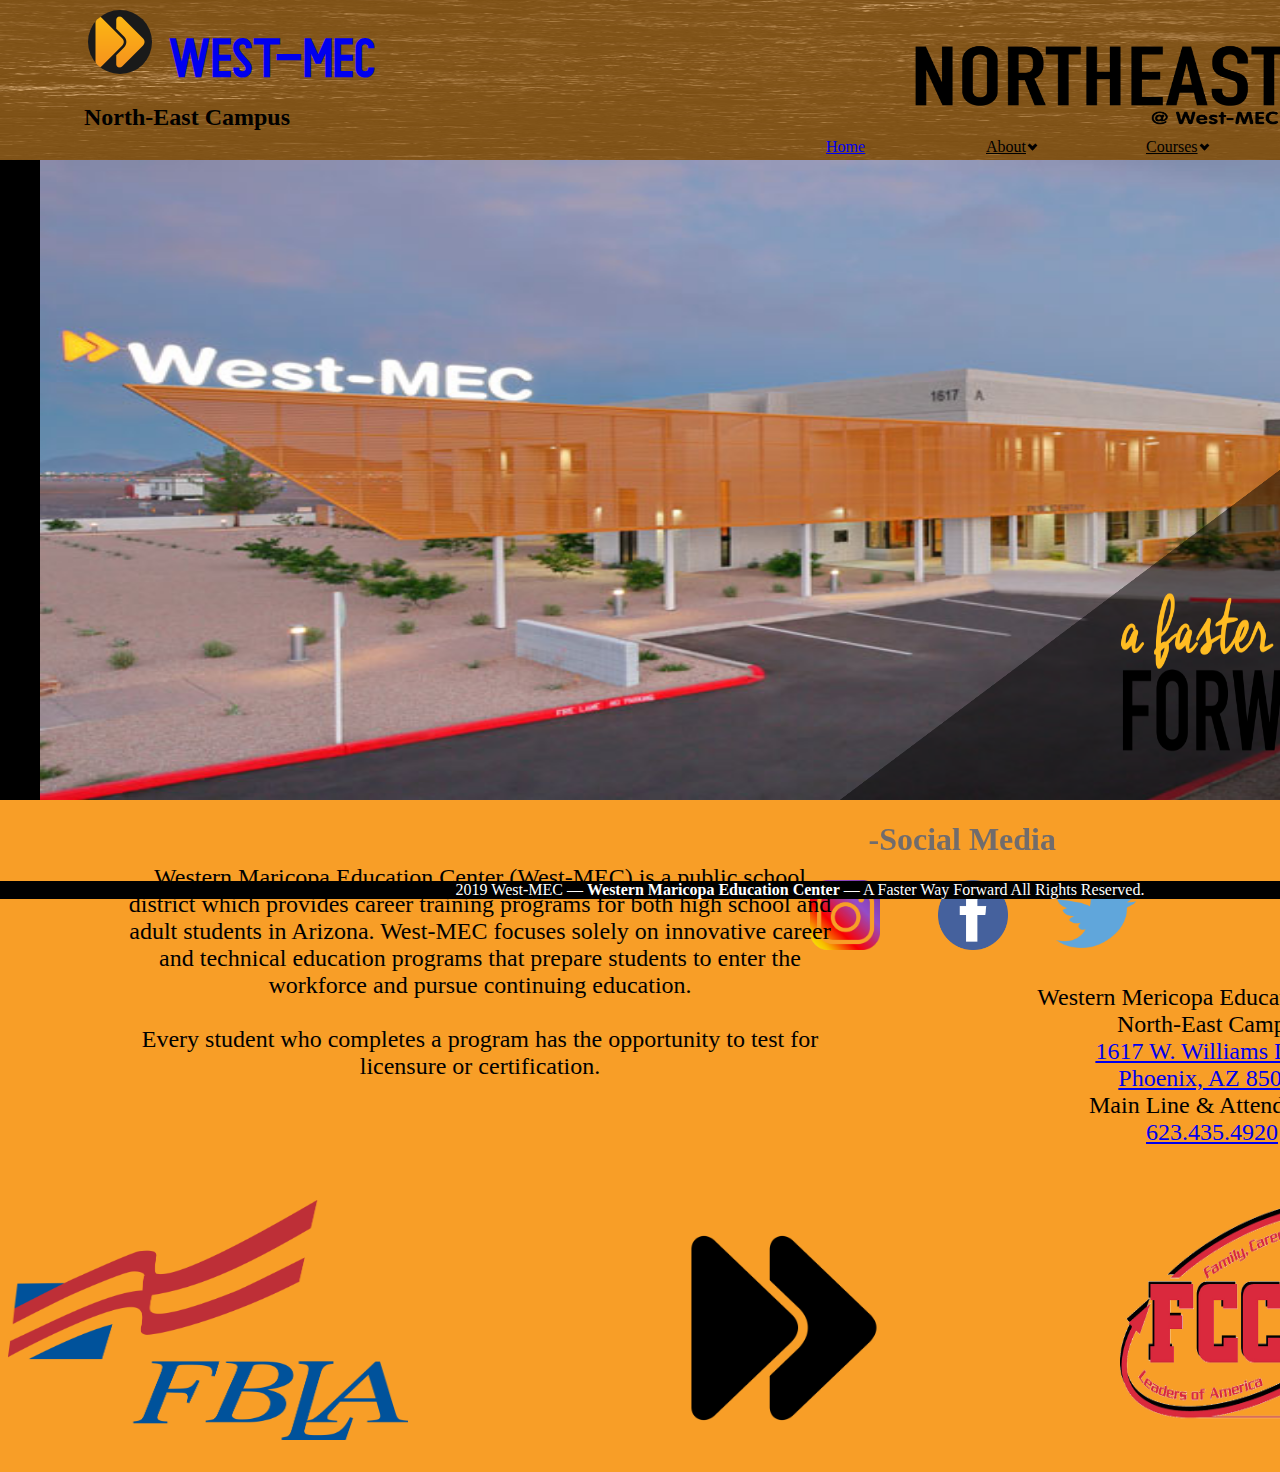
<file: Index.html>
<!DOCTYPE html>
<!--
    Unit 7 day 3
    West-Mec Website-
    Index

    Kade Zarinegar
    10/22/19
-->
<html>
    <head>
        <meta charset="UTF-8">
        <meta name="viewport" content="width=device-width,
        initial-scale=1.0">
        <meta http-equiv="X-UA-Compatible" content="ie=edge">
        <link rel="stylesheet" type="text/css" href="css/indexwest-mec.css">
        <title>West-MEC Northeast Campus</title>
        <link rel="icon" href="images/icon.png" style="image/x-icon"> 
    </head>
    <body> 
        <div>
            <img src="images/black.jpg">
        </div>
        <header class= "icon">
            <a href="https://west-mec.edu"><h1>West-MEC</h1></a>
            <h2>North-East Campus</h2>
            <img src="images/icon.png">
        </header>
       
        <aside>
            <img src="images/Northeast.png">
        </aside>
        <div class="mid">
            <img src="images/body.jpg">
            </div>
            <div class="black">
                <img src="images/b3.png">
            </div>
            <div class="right">
                <img src="images/fast.png">
            </div>
        <div>
            <ul>
                <li class="flex1"><a href="C:\Users\kzarinegar706\Documents\WestMec Website\Indexwest-mec.html">Home</li></a>
                <li class="flex1">About<i class="down"><a href="C:\Users\kzarinegar706\Documents\New folder\website\flex.html"></a></i>
                <ul>
                    <li>What is West-Mec?</li>
                </ul>
                </li>
                <li class="flex1">Courses<i class="down"><a href="C:\Users\kzarinegar706\Documents\New folder\website\flex.html"></a></i>
                <ul>
                    <a href="coding.html"><li class="code">What is Coding?</li></a>
                </ul>
                </li>
                <li class="flex1"><a href="#bottom">Contact Us</a></li>
            </ul>
            
        </div>
        
        <footer class="insta"> 
           <h1>-Social Media</h1>
            <a href="https://www.instagram.com/westmec/"><img src="images/insta.png"></a>
        </footer>
        <footer class="facebook">
            <a href="https://www.facebook.com/westmec/"><img src="images/facebook.png"></a>
        </footer>
        <footer class="twitter">
            <a href="https://twitter.com/westmec"><img src="images/twitter.png"></a>
        </footer>
        <footer class="sub">
            <p>Western Maricopa Education Center (West-MEC) is a public school district which provides career training programs for both high school and adult students in Arizona. West-MEC focuses solely on innovative career and technical education programs that prepare students to enter the workforce and pursue continuing education.<br>
                      <br>
            Every student who completes a program has the opportunity to test for licensure or certification.</p>
        </footer>
        
        </footer>
        <footer class="info"> 
           <p>Western Mericopa Education Center <br>
        North-East Campus<br>
       <a href="https://www.google.com/maps/place/1617+W+Williams+Dr,+Phoenix,+AZ+85027/@33.6903274,-112.0965869,17z/data=!3m1!4b1!4m5!3m4!1s0x872b6f81f64313cb:0xcbaf345f3455a06e!8m2!3d33.6903274!4d-112.0943982"> 1617 W. Williams Drive<br>
        Phoenix, AZ 85027</a><br>
        Main Line & Attendance: 
        <a id="bottom">
        <a href="tel:623.435.4920">623.435.4920</a></a>
        </p>
        </footer>
        <bottom class="fbla">
            <img src="images/fbla.png">
        </bottom>
        <bottom class="arrow">
            <img src="images/arrow.png">
        </bottom>
        <bottom class="fccla">
            <img src="images/fccla.png">
        </bottom>
        <footer class="last">
            <p>2019 West-MEC — <strong>Western Maricopa Education Center</strong> — A Faster Way Forward All Rights Reserved.</p>
    </body> 
</html>
</file>
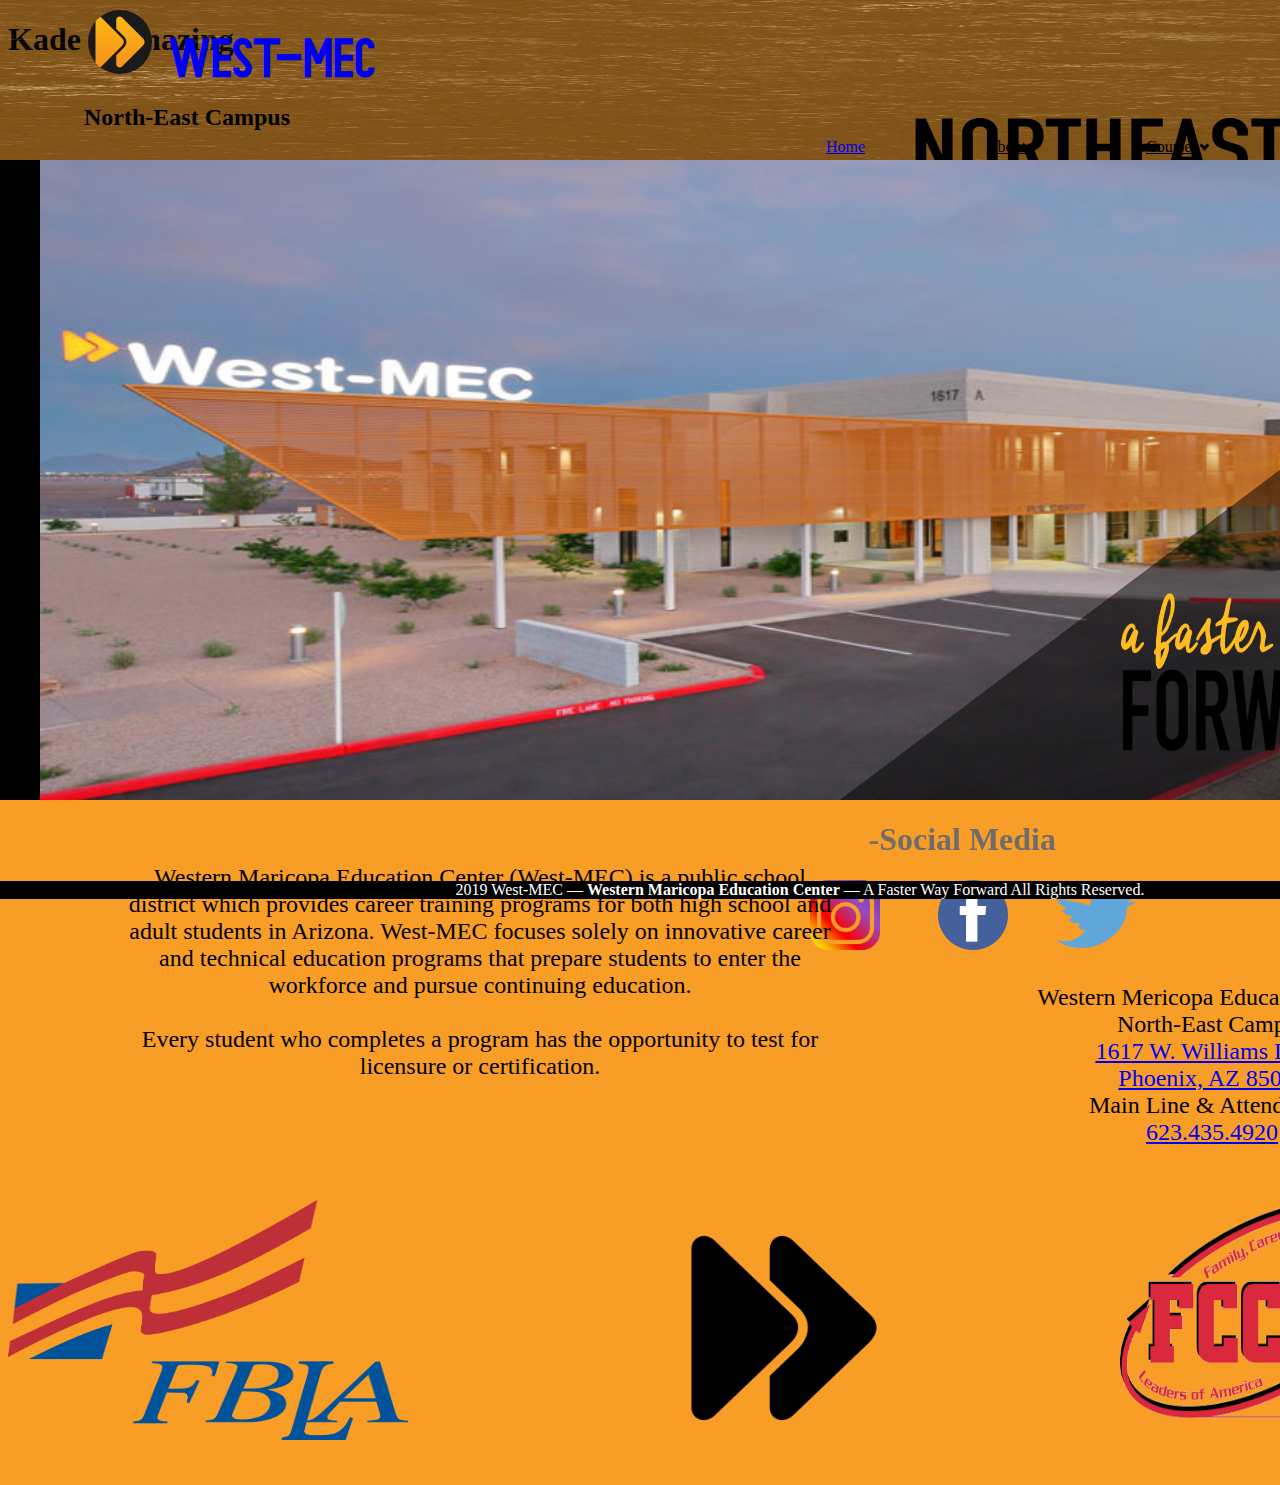
<file: index.html>
<!DOCTYPE html>
<!--
    Unit 7 day 3
    West-Mec Website-
    Index

    Kade Zarinegar
    10/22/19
-->
<html>
    <head>
        <meta charset="UTF-8">
        <meta name="viewport" content="width=device-width,
        initial-scale=1.0">
        <meta http-equiv="X-UA-Compatible" content="ie=edge">
        <link rel="stylesheet" type="text/css" href="css/indexwest-mec.css">
        <title>West-MEC Northeast Campus</title>
        <link rel="icon" href="images/icon.png" style="image/x-icon"> 
    </head>
    <body> 
        <h1> Kade is amazing</h1>
        <div>
            <img src="images/black.jpg">
        </div>
        <header class= "icon">
            <a href="https://west-mec.edu"><h1>West-MEC</h1></a>
            <h2>North-East Campus</h2>
            <img src="images/icon.png">
        </header>
       
        <aside>
            <img src="images/Northeast.png">
        </aside>
        <div class="mid">
            <img src="images/body.jpg">
            </div>
            <div class="black">
                <img src="images/b3.png">
            </div>
            <div class="right">
                <img src="images/fast.png">
                <h2>Do not for get to push your repo</h2>
            </div>
        <div>
            <ul>
                <li class="flex1"><a href="C:\Users\kzarinegar706\Documents\WestMec Website\Indexwest-mec.html">Home</li></a>
                <li class="flex1">About<i class="down"><a href="C:\Users\kzarinegar706\Documents\New folder\website\flex.html"></a></i>
                <ul>
                    <li>What is West-Mec?</li>
                </ul>
                </li>
                <li class="flex1">Courses<i class="down"><a href="C:\Users\kzarinegar706\Documents\New folder\website\flex.html"></a></i>
                <ul>
                    <a href="coding.html"><li class="code">What is Coding?</li></a>
                </ul>
                </li>
                <li class="flex1"><a href="#bottom">Contact Us</a></li>
            </ul>
            
        </div>
        
        <footer class="insta"> 
           <h1>-Social Media</h1>
            <a href="https://www.instagram.com/westmec/"><img src="images/insta.png"></a>
        </footer>
        <footer class="facebook">
            <a href="https://www.facebook.com/westmec/"><img src="images/facebook.png"></a>
        </footer>
        <footer class="twitter">
            <a href="https://twitter.com/westmec"><img src="images/twitter.png"></a>
        </footer>
        <footer class="sub">
            <p>Western Maricopa Education Center (West-MEC) is a public school district which provides career training programs for both high school and adult students in Arizona. West-MEC focuses solely on innovative career and technical education programs that prepare students to enter the workforce and pursue continuing education.<br>
                      <br>
            Every student who completes a program has the opportunity to test for licensure or certification.</p>
        </footer>
        
        </footer>
        <footer class="info"> 
           <p>Western Mericopa Education Center <br>
        North-East Campus<br>
       <a href="https://www.google.com/maps/place/1617+W+Williams+Dr,+Phoenix,+AZ+85027/@33.6903274,-112.0965869,17z/data=!3m1!4b1!4m5!3m4!1s0x872b6f81f64313cb:0xcbaf345f3455a06e!8m2!3d33.6903274!4d-112.0943982"> 1617 W. Williams Drive<br>
        Phoenix, AZ 85027</a><br>
        Main Line & Attendance: 
        <a id="bottom">
        <a href="tel:623.435.4920">623.435.4920</a></a>
        </p>
        </footer>
        <bottom class="fbla">
            <img src="images/fbla.png">
        </bottom>
        <bottom class="arrow">
            <img src="images/arrow.png">
        </bottom>
        <bottom class="fccla">
            <img src="images/fccla.png">
        </bottom>
        <footer class="last">
            <p>2019 West-MEC — <strong>Western Maricopa Education Center</strong> — A Faster Way Forward All Rights Reserved.</p>
    </body> 
</html>
</file>
<file: css/indexwest-mec.css>
@media only screen and (min-width: 1200px) {

   body{
       background-color: rgb(248, 158, 39);
       transition: 1s;
       height: 91em;
   }

   header > a > h1:hover{
       color: white;
   }

   @font-face {
        font-family: 'font';
        src: url('fonts/CENTURIES.ttf');
       }

   header > a > h1{
       font-family: 'font';
       position: absolute;
       top: 0em;
       left: 3.5em;
       font-size: 300%;
   }

   header > h2{
       position: absolute;
       top: 3.5em;
       left: 3.5em;
   }
   
   header > img{
       height: 4em;
       border-radius: 50px;
       position: absolute;
       top: 10px;
   }

   .icon > img{
    -ms-transform: translate(80px, 0px);
    -webkit-transform: translate(80px, 0px);
    transform: translate(80px, 0px);
    transition: 2s;
   }

   div > img{
       opacity: 0.5;
       position: absolute;
       top: 0px;
       left: 0px;
       height: 10em;
       width: 96em;
   }

   aside > img{
    width: 28em;
    height: 9em;
    -ms-transform: translate(55em, 0px);
    -webkit-transform: translate(55em, 0px);
    transform: translate(55em, 0px);
    transition: 2s;
    filter: brightness(90%);
   }

   li:hover{
       color: white;
   }

   li > a:hover{
       color: white;
   }

   div > ul{
    position: absolute;
    top: 7em;
    left: 50em;
    width: 40em;
    list-style: none;
    margin: 5px;
    padding: 5px;
    display: flex; /*inline, block, inline-block, none*/
    flex-direction: row;/*column, row-reverse, column reverse*/
    flex-wrap: wrap;/*no-wrap, wrap-reverse, wrap*/
    justify-content: flex-end;/*flex-end, center, space-evenly,space-between, space-around, flex-start*/
    /*height: 250px;*/
    align-content: flex-end;/*flex-end, center, space-between,flex-start, space-evenly, space-around, stretch*/
}

   

   li{
    text-align: left;
    color: black;
    float: left;
    display: block;
    margin: .5em;
    padding: .5em;
    text-decoration: underline;
    position: relative;
    transition-duration: 0.5s;
}

   ul li ul{
    border-radius: 20px;
    text-align: left;
    background: orange;
    visibility: hidden;
    opacity: 0;
    min-width: 1rem;
    position: absolute;
    transition: all 0.5s ease;
    margin-top: 3rem;
    left:0px;
    display: none;
   }

   ul li:hover > ul, 
   ul li ul:hover{
       text-align: center;
       width: 200px;
       top: -18px;
       left: -100px;
       visibility: visible;
       opacity: 1;
       display: block;

   }

   ul li ul li{
       clear: both;
       width: 75%;
   }

   .flex1{
    order: 1;
    margin: .5em;
    padding: .5em;
    flex: 5 5 1em;/*growth stretch/shrink flex-basis*/
}

   i{
       border: solid black;
       border-width: 0 3px 3px 0;
       display: inline-block;
       padding: 2px;
       margin: 3px;
   }
   .down {
    transform: rotate(45deg);
    -webkit-transform: rotate(45deg);
  }

  .mid > img{
    display: block;
    position: absolute;
    left: 0em;
    width: 90em;
    top: 10em;
    opacity: 1;
    height: 40em;
    border-right: black 55px solid;
    border-left:black 40px solid;
  }

  .black > img{
    position: absolute;
    top: 20em;
    left: 52.5em;
    height: 30em;
    width: 40em;
  }

  .right > img{
    position: absolute;
    top: 37em;
    width: 20em;
    left: 70em;
    opacity: 1;
    filter: brightness(120%);
  }

  footer > p{
      bottom: -15px;
      position: fixed;
      left: 0;
      width: 100em;
      background-color: black;
      color: white;
      text-align: center;
  }

  footer{
      bottom: 0px;
  }

  .insta > h1{
      position: absolute;
      top: 25em;
      right: 7em;
      float: right;
      filter: brightness(120%);
      color: rgb(94, 90, 90);
  }

  .insta > a > img{
      position: absolute;
      top: 55em;
      width: 70px;
      right: 25em;
  }

  .insta > a > img:hover{
      filter: brightness(200%);
  }

  .facebook > a > img{
    position: absolute;
    top: 55em;
    width: 70px;
    right: 17em;
}

  .facebook > a > img:hover{
    filter: brightness(200%);
}

.twitter > a > img{
    position: absolute;
    top: 55em;
    width: 80px;
    right: 9em;
}

.twitter > a > img:hover{
    filter: brightness(150%);
}

.sub > p{
    position: absolute;
    top: 35em;
    left: 5em;
    width: 30em;
    font-size: 150%;
    height: 10em;
    background: none;
    color: black;
}

.info > p{
    position: absolute;
    top: 40em;
    left: 43em;
    width: 15em;
    font-size: 150%;
    color: black;
}

.info > p > a:hover{
    color: white;
}

.fbla > img{
    position: absolute;
    width: 25em;
    height: 15em;
    top: 75em;
}

.arrow > img{
    position: absolute;
    left: 43em;
    top: 77em;
    width: 12em;
    height: 12em;
}

.fccla > img{
    position: absolute;
    width: 19em;
    height: 15em;
    left: 70em;
    top: 75em;
}

.code{
    text-align: center;
}

}
</file>
